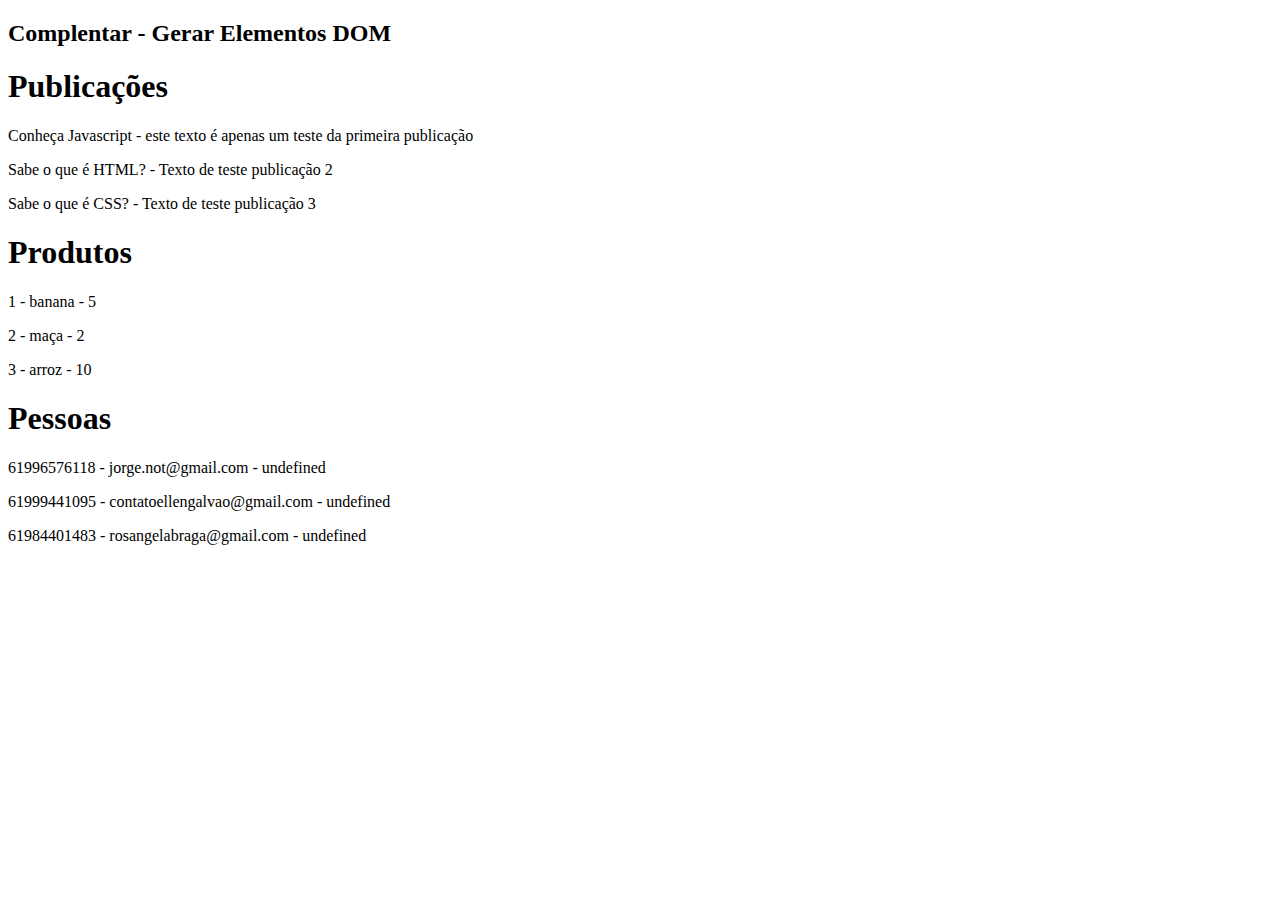
<file: complementarDOM/index.html>
<!DOCTYPE html>
<html lang="pt-BR">
<head>
    <meta charset="UTF-8">
    <meta name="viewport" content="width=device-width, initial-scale=1.0">
    <title>Complentar DOM</title>
</head>
<body>
    <div>
        <h2 id='titulo'>Complentar - Gerar Elementos DOM</h2>
    </div>
    <div id="publicacoes">
        <h1>Publicações</h1>
    </div>
    <div id="produtos">
        <h1>Produtos</h1>
    </div>
    <div id="pessoas">
        <h1>Pessoas</h1>
    </div>
    <script src="page.js"></script>
</body>
</html>
</file>
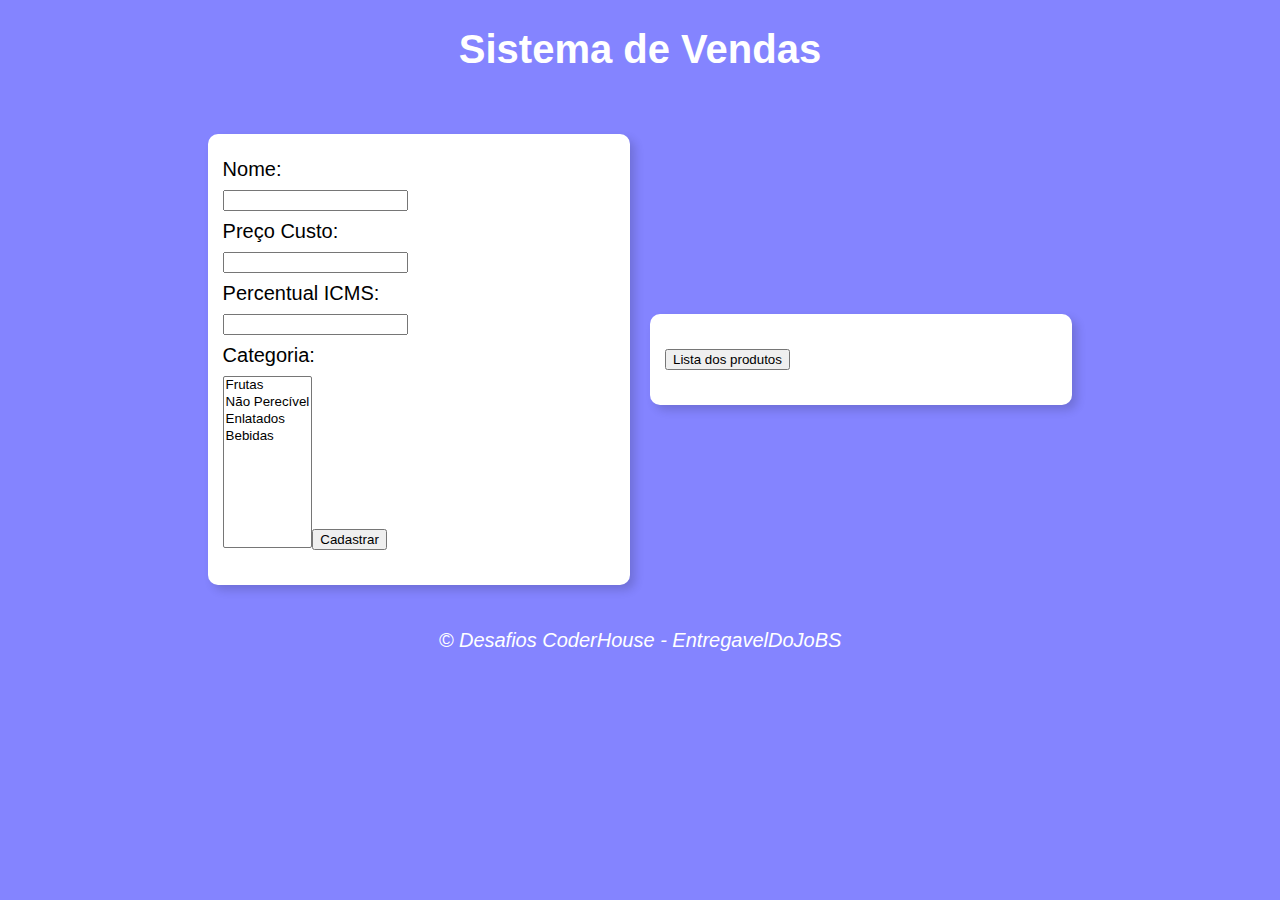
<file: entregavelDesafio/index.html>
<!DOCTYPE html>
<html lang="pt-BR">
<head>
    <meta charset="UTF-8">
    <meta http-equiv="X-UA-Compatible" content="IE=edge">
    <meta name="viewport" content="width=device-width, initial-scale=1.0">
    <title>Desafio CoderHouse</title>
    <link rel="stylesheet" href="estilo.css">
</head>
<body>
    <header>
        <h1>Sistema de Vendas</h1>
    </header>
    <main class="principal">
        <section class="inclusao">
            <div>
                <p>Nome:</p>
                <p><input type="text" name="name" id="txtname"></p>
                <p>Preço Custo:</p>
                    <p><input type="number" name="valor" id="txtvalor"></p>
                <p>Percentual ICMS:</p>
                    <p><input type="number" name="valor" id="txticms"></p>
                <p>Categoria:</p>
                    <select name="categoria" id="selcat" size="10">
                    <p> 
                        <option>Frutas</option>
                        <option>Não Perecível</option>
                        <option>Enlatados</option>
                        <option>Bebidas</option>
                    </p>
                <p><input type="button" value="Cadastrar" onclick="incluirProduto()"></p>
            </div>
        </section>
        <p>
            <section class="listaprodutos">
                <div id="res">
                    <p><input type="button" value="Lista dos produtos" onclick="listarProdutos()"></p>
                </div>
            </section>
        </p>

    </main>
    <footer>
        <p>&copy; Desafios CoderHouse - EntregavelDoJoBS</p>
    </footer>
    <script src="page.js"></script>
</body>
</html>
</file>
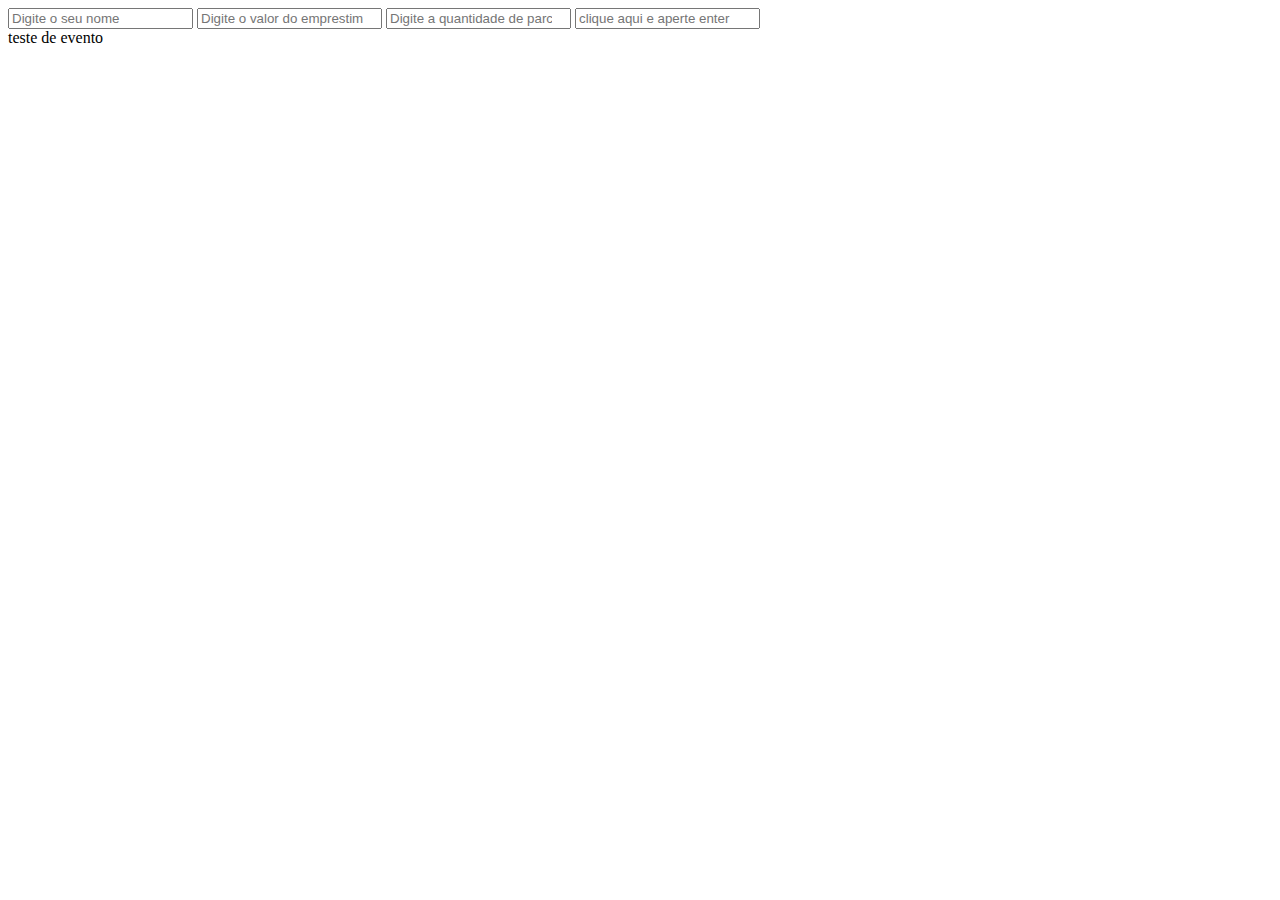
<file: entregavelEventos/index.html>
<!DOCTYPE html>
<html lang="pt-BR">
<head>
    <meta charset="UTF-8">
    <meta name="viewport" content="width=device-width, initial-scale=1.0">
    <title>Document</title>
</head>
<body>
    
    <input type="text" id="nome" placeholder="Digite o seu nome">
    <input type="number" id="valor" placeholder="Digite o valor do emprestimo">
    <input type="number" id="parcelas" placeholder="Digite a quantidade de parcelas">
    <input id="botao" placeholder="clique aqui e aperte enter"/>
    <div id="res">teste de evento</div>
    <script src="page.js">

    </script>

</body>
</html>
</file>
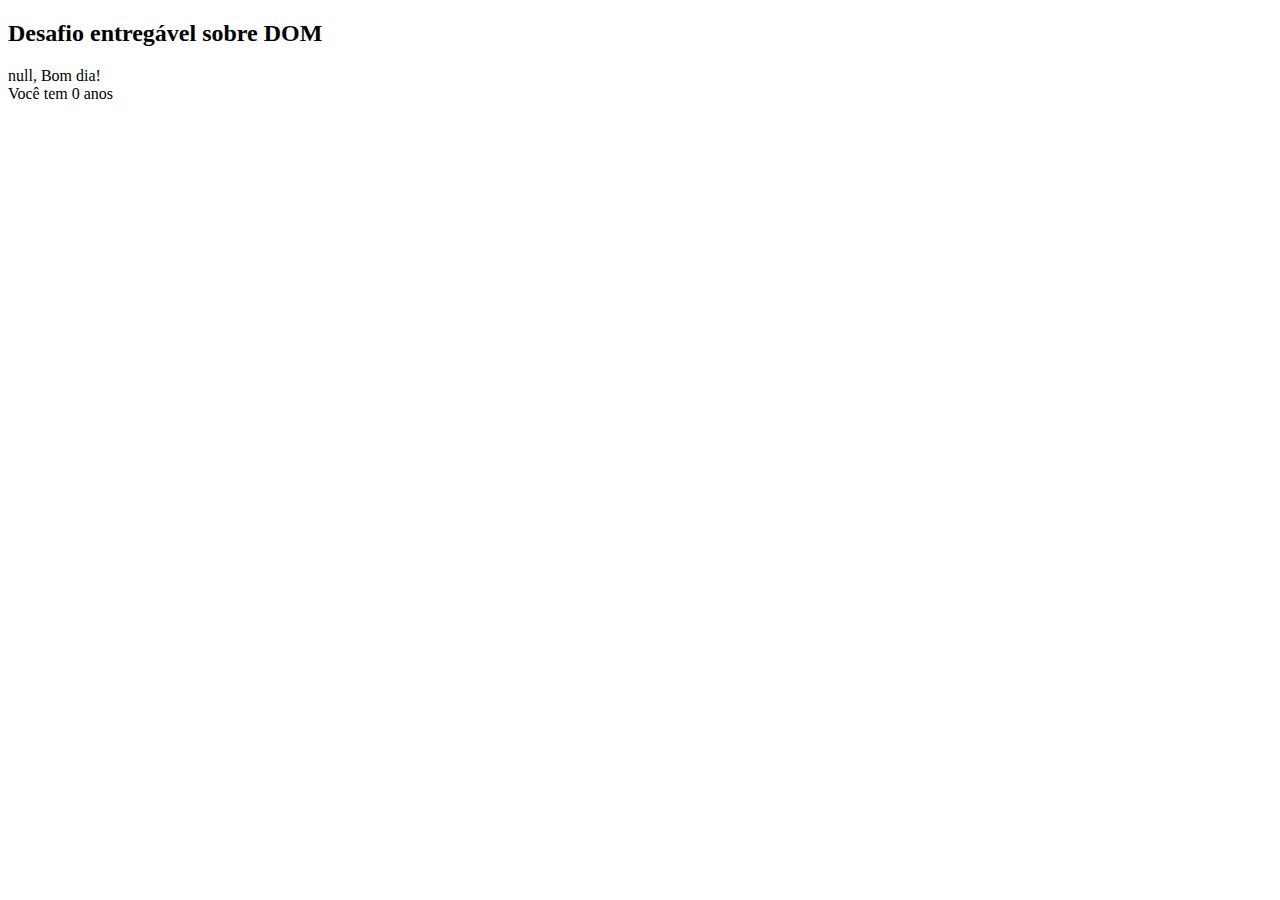
<file: entregávelDom/index.html>
<!DOCTYPE html>
<html lang="pt-BR">
<head>
    <meta charset="UTF-8">
    <meta name="viewport" content="width=device-width, initial-scale=1.0">
    <title>Document</title>
</head>
<body>
    <h2>Desafio entregável sobre DOM</h2>
    <div id="dados">

    </div>
    <div id="res">

    </div>
    <script src="page.js"></script>
</body>
</html>
</file>
<file: entregavelDesafio/estilo.css>
body {
    background: rgb(132, 132, 255);
    font: normal 15pt Arial;
}

header {
    color: white;
    text-align: center;
}

main {
    padding: 2% 15%;
    display:flex ;
    align-items: center;
    justify-content: space-between; 
}

section {
    background: white;
    border-radius: 10px;
    padding: 15px;
    width: 500px;
    margin: 10px;
    box-shadow: 5px 5px 10px rgba(0, 0, 0, 0.158);
    
}

footer {
    color: white;
    text-align: center;
    font-style: italic;
}

p {
    line-height: 1px;
}

.inclusao {

}

.listaprodutos {

}
</file>
